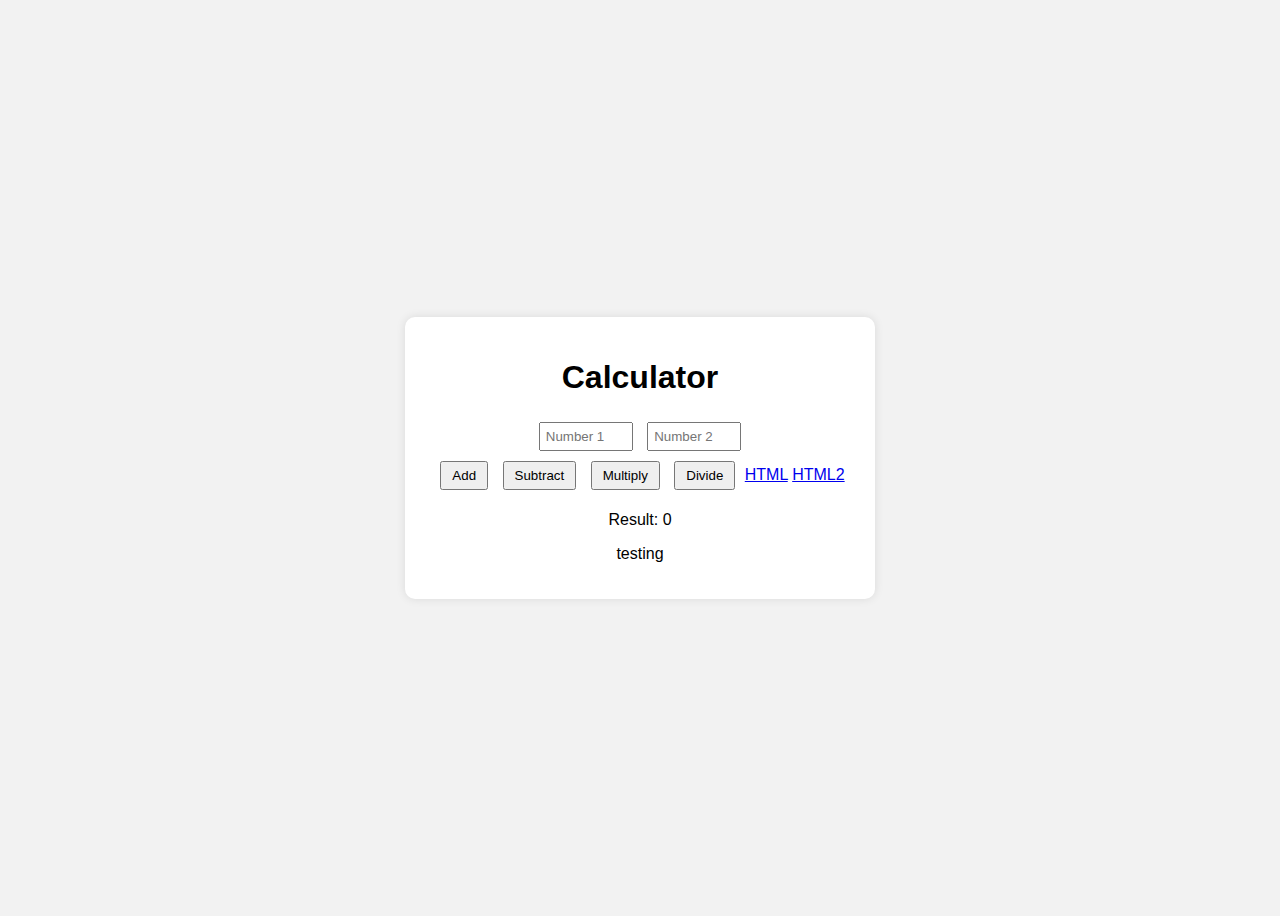
<file: index.html>
<!DOCTYPE html>
<html lang="en">
<head>
    <meta charset="UTF-8">
    <title>Calculator App</title>
    <link rel="stylesheet" href="style.css">
</head>
<body>
    <div class="calculator">
        <h1>Calculator</h1>
        <input id="num1" type="number" placeholder="Number 1">
        <input id="num2" type="number" placeholder="Number 2">
        <div class="buttons">
            <button onclick="add()">Add</button>
            <button onclick="subtract()">Subtract</button>
            <button onclick="multiply()">Multiply</button>
            <button onclick="divide()">Divide</button>
            <a href="/health.html">HTML</a>   
            <a href="/test.html">HTML2</a>   
            
            
         
        </div>
        <p>Result: <span id="result">0</span></p>
        <p class="footer">testing</p>
    </div>
    <script src="script.js"></script>
</body>
</html>
</file>
<file: style.css>
body {
    font-family: Arial, sans-serif;
    display: flex;
    justify-content: center;
    align-items: center;
    height: 100vh;
    background-color: #f2f2f2;
}

.calculator {
    background: white;
    padding: 20px 30px;
    border-radius: 10px;
    box-shadow: 0 0 10px rgba(0,0,0,0.1);
    text-align: center;
}

input {
    width: 80px;
    padding: 5px;
    margin: 5px;
}

button {
    padding: 5px 10px;
    margin: 5px;
    cursor: pointer;
}
</file>
